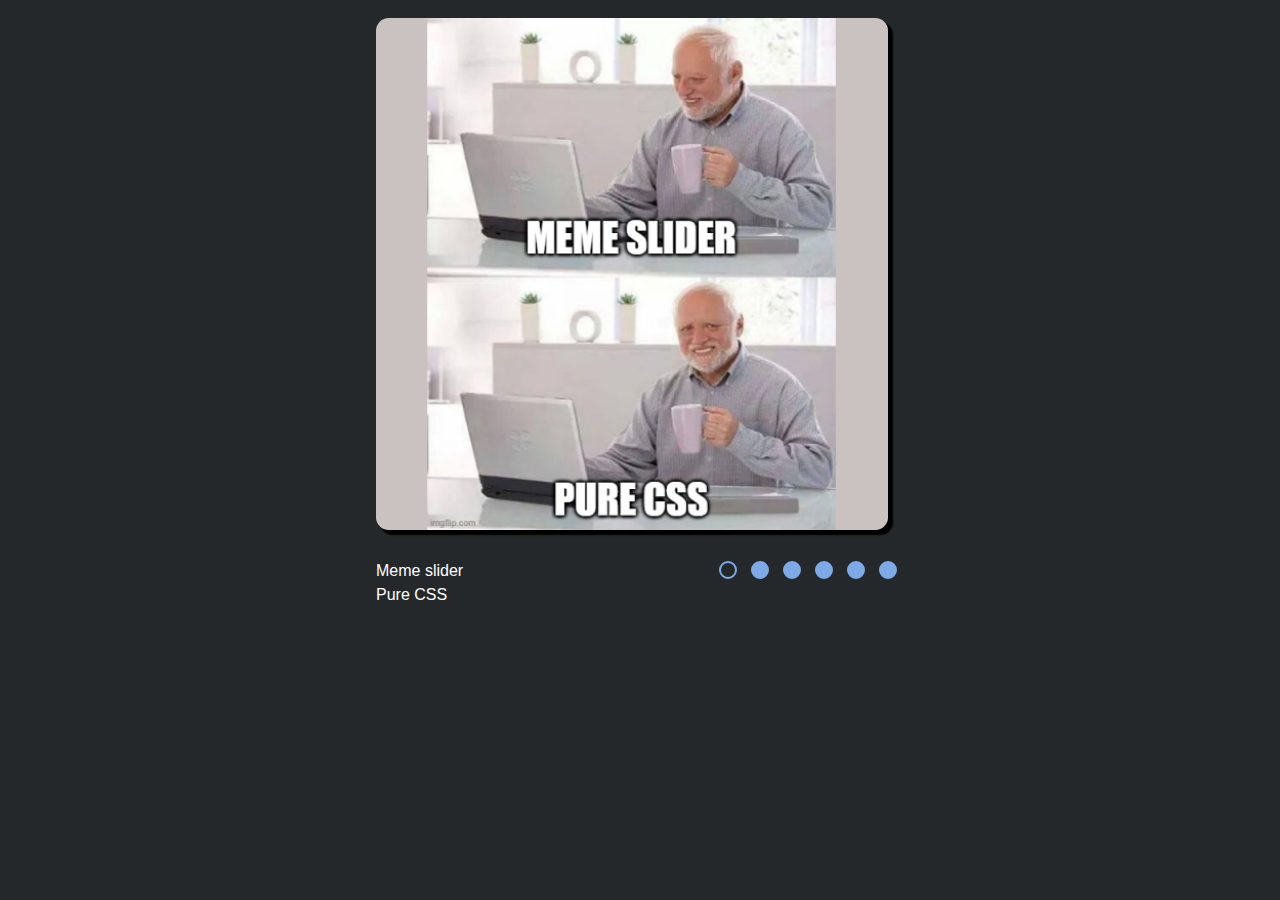
<file: index.html>
<!DOCTYPE html>
<html lang="en">
<head>
  <meta charset="UTF-8">
  <meta http-equiv="X-UA-Compatible" content="IE=edge">
  <meta name="viewport" content="width=device-width, initial-scale=1.0">
  <link rel="stylesheet" href="style.css">
  <title>CSS Mem Slider</title>
</head>
<body>
  <div class="slider">
    <input type="radio" name="radiogroup" id="radio1" class="slider__radio" checked>
    <input type="radio" name="radiogroup" id="radio2" class="slider__radio">
    <input type="radio" name="radiogroup" id="radio3" class="slider__radio">
    <input type="radio" name="radiogroup" id="radio4" class="slider__radio">
    <input type="radio" name="radiogroup" id="radio5" class="slider__radio">
    <input type="radio" name="radiogroup" id="radio6" class="slider__radio">
    <div class="slider__content">      
      <div class="slide slide_first" id="image1">
        <img src="assets/Frame 1.jpg">
      </div>
      <div class="slide" id="image2">
        <img src="assets/Frame 2.jpg">
      </div>
      <div class="slide" id="image3">
        <img src="assets/Frame 3.jpg">
      </div>
      <div class="slide" id="image4">
        <img src="assets/Frame 4.jpg">
      </div>
      <div class="slide" id="image5">
        <img src="assets/Frame 5.jpg">
      </div>
      <div class="slide" id="image6">
        <img src="assets/Frame 6.jpg">
      </div>
    </div>
    <div class="slider__footer">
      <div class="slider__titles">  
        <div class="slider__title" id="title1">
          <p>Meme slider</p>
          <p>Pure CSS</p>
        </div>
        <div class="slider__title" id="title2">
          <p>When you writes css selectors for meme slider</p>
        </div>
        <div class="slider__title" id="title3">
          <p>Проверяющий хвалит мой слайдер на чистом HTML+CSS</p>
          <p>Я плохо знающий JS</p>          
        </div>
        <div class="slider__title" id="title4">
          <p>[Student1 as death]</p>
          <p>Done: Shelter, Shelter DOM, Virtual keyboard</p>
          <p>Next: Mem slider</p>          
        </div>
        <div class="slider__title" id="title5">
          <p>They don't know that i done this slider a week ago</p>
        </div>
        <div class="slider__title" id="title6">
          <p>When you done and submit your Mem slider with JS, SCSS, Webpack and then read the requirements</p>
        </div>
      </div>
      <div class="slider__dots">
        <label for="radio1" class="slider__radio-label"><span class="slider__dot" id="dot1"></span></label>
        <label for="radio2" class="slider__radio-label"><span class="slider__dot" id="dot2"></span></label>
        <label for="radio3" class="slider__radio-label"><span class="slider__dot" id="dot3"></span></label>
        <label for="radio4" class="slider__radio-label"><span class="slider__dot" id="dot4"></span></label>
        <label for="radio5" class="slider__radio-label"><span class="slider__dot" id="dot5"></span></label>
        <label for="radio6" class="slider__radio-label"><span class="slider__dot" id="dot6"></span></label>
      </div>
    </div>    
  </div>
</body>
</html>
</file>
<file: style.css>
:root {
  --slide-width: 40vw;  
  --slide-gap: 1rem;
}

* {
  box-sizing: border-box;
}

html, body {
  height: 100%;
}

body {
  padding: 0;
  margin: 0;
  background-color: #25282a;
  display: flex;
  flex-direction: column;  
  color: white;
  font-family: Helvetica, Arial, sans-serif;
}

input[type="radio"] {
  width: 0;
  height: 0;
  visibility: hidden;
}

p {
  margin: 0;
  padding: 0;
}

.slider {
  display: flex;
  flex-direction: column;  
  align-items: center;
  width: 100%;
}

.slider__content {  
  display: flex;
  overflow: hidden;
  gap: var(--slide-gap);
  width: calc(var(--slide-gap) + var(--slide-width));
  align-items: center;  
  transition: .3s;
  padding-bottom: 1rem;  
}

.slide {  
  opacity: 0;
  display: flex;
  align-items: center;
  justify-content: center;
  min-width: var(--slide-width);
  transition: .3s ease-in-out;
}

.slide_first {
  opacity: 1;
}

.slider__content img {
  min-width: var(--slide-width);
  border-radius: 0.8rem;
  -webkit-box-shadow: 0.3rem 0.3rem 0.1rem 0 #000000; 
  box-shadow: 0.3em 0.3rem 0.1rem 0 #000000;
}

.slider__footer {  
  display: flex;  
  justify-content: space-between;
  align-items: flex-start;
  width: calc(var(--slide-width) + var(--slide-gap));
}

.slider__titles {
  display: flex;
  padding-top: 1rem;
  max-width: 70%;
}

.slider__title {
  display: none;  
}

.slider__title p {
  margin-bottom: 0.4rem;
}

.slider__dots {
  display: flex;  
}

.slider__dot {
  display: inline-block;
  color: #7faae8;
  width: 1.15rem;
  height: 1.15rem;
  border: 0.15rem solid #7faae8;
  background-color: #7faae8;
  border-radius: 50%;
}

.slider__radio-label {
  display: flex;
  justify-content: center;
  align-items: center;
  width: 2rem;
  height: 3rem;
  border-radius: 50%;
  transition: .2s;
  -webkit-tap-highlight-color: transparent;
}

.slider__radio-label:hover {
  cursor: pointer;
}

.slider__radio-label:active {
  transform: scale(0.8);  
}

.slider__radio-label:hover >.slider__dot {
  background-color: #fff;
  border-color: #fff;
}


#radio1:checked ~.slider__footer .slider__dots #dot1,
#radio2:checked ~.slider__footer .slider__dots #dot2,
#radio3:checked ~.slider__footer .slider__dots #dot3,
#radio4:checked ~.slider__footer .slider__dots #dot4,
#radio5:checked ~.slider__footer .slider__dots #dot5,
#radio6:checked ~.slider__footer .slider__dots #dot6 {
  background-color: #25282a;
}

#radio1:checked ~.slider__footer .slider__titles #title1,
#radio2:checked ~.slider__footer .slider__titles #title2,
#radio3:checked ~.slider__footer .slider__titles #title3,
#radio4:checked ~.slider__footer .slider__titles #title4,
#radio5:checked ~.slider__footer .slider__titles #title5,
#radio6:checked ~.slider__footer .slider__titles #title6 {
  display: inline-block;
  animation: show .3s ease-in-out;
}

#radio1:checked ~.slider__content .slide_first {
  margin-left: 0vw;
}

#radio2:checked ~.slider__content .slide {  
  transform: translateX(calc(-1*var(--slide-gap)*1 + -1*var(--slide-width)*1));
}

#radio3:checked ~.slider__content .slide {
  transform: translateX(calc(-1*var(--slide-gap)*2 + -1*var(--slide-width)*2));
}

#radio4:checked ~.slider__content .slide {
  transform: translateX(calc(-1*var(--slide-gap)*3 + -1*var(--slide-width)*3));
}

#radio5:checked ~.slider__content .slide {
  transform: translateX(calc(-1*var(--slide-gap)*4 + -1*var(--slide-width)*4));
}

#radio6:checked ~.slider__content .slide {
  transform: translateX(calc(-1*var(--slide-gap)*5 + -1*var(--slide-width)*5));
}

#radio1:checked ~.slider__content #image1,
#radio2:checked ~.slider__content #image2,
#radio3:checked ~.slider__content #image3,
#radio4:checked ~.slider__content #image4,
#radio5:checked ~.slider__content #image5,
#radio6:checked ~.slider__content #image6 {
  animation: slide-show .4s ease-in-out;
  opacity: 1;
}

@keyframes show {
  0% {
    opacity: 0;
    transform: translateY(-30%);
  }
  100% {
    opacity: 1;
  }
}

@keyframes slide-show {
  0% {
    opacity: 0;
  }
  
  100% {
    opacity: 1;
  }
}

@media screen and (max-width: 1023px) {
  :root {
    --slide-width: 50vw;
  }
}

@media screen and (max-width: 767px) {
  :root { 
    --slide-width: 70vw;
  }
  
  body {
    overflow-y: auto;
  }

  .slider {
    padding-top: 0;
    justify-content: flex-start;
  }

  .slider__content {
    padding-bottom: 0.5rem;
  }
  .slider__footer {
    flex-direction: column;
    justify-content: flex-start;
    gap: 0.5rem;
    margin: 0;
  }

  .slider__dots {
    order: 1;
    align-self: center;
  }
  .slider__titles {
    padding-top: 0;
    order: 2;
    max-width: 100%;
  }
}
</file>
